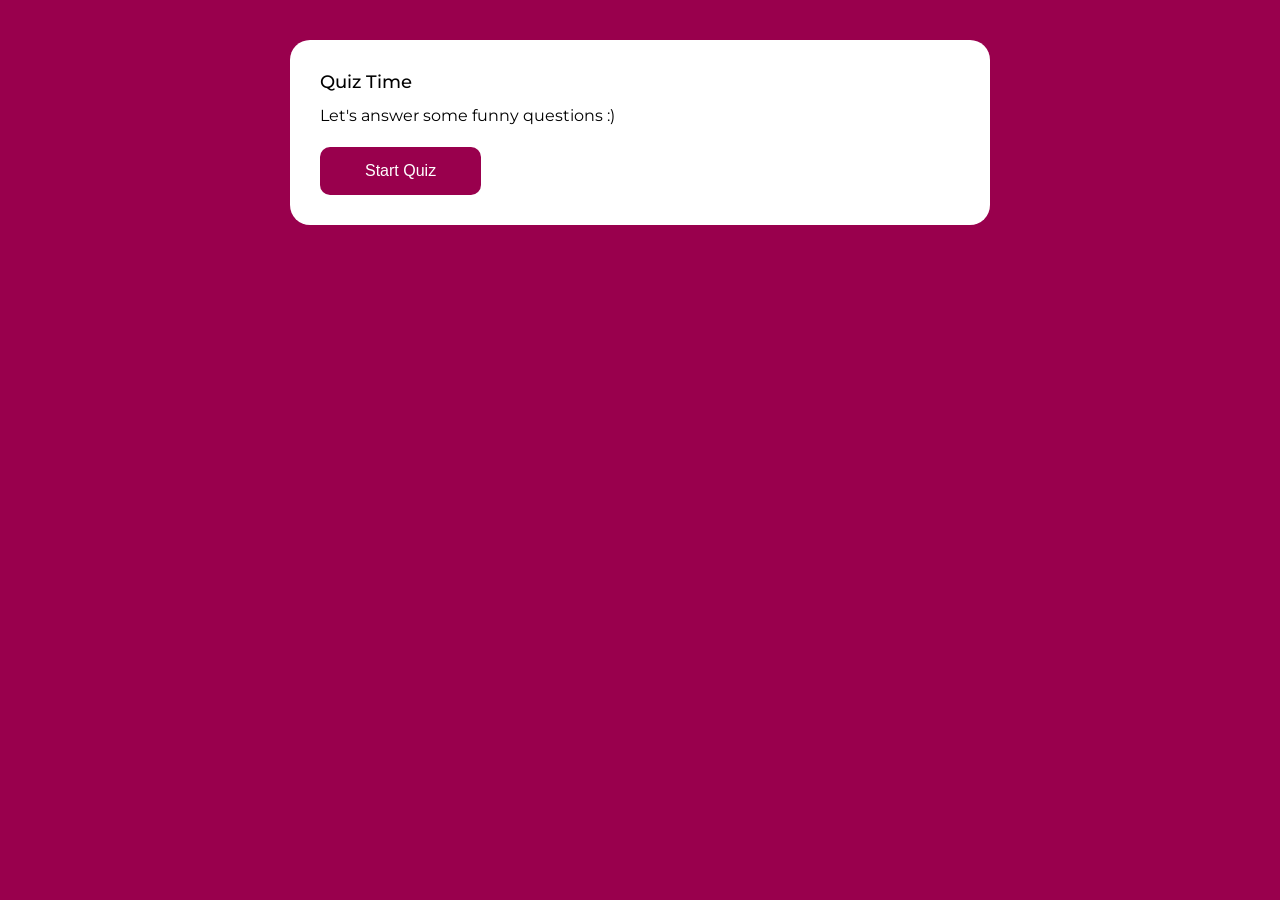
<file: index.html>
<!DOCTYPE html>
<html>
<head>
	<meta charset="utf-8">
	<meta http-equiv="X-UA-Compatible" content="IE=edge">
	<title></title>
	<link rel="stylesheet" href="stylesheet.css">
</head>
<body>
	
     <div class="home-box custom-box ">
     	<h3>Quiz Time</h3>
     	<P>Let's answer some funny questions :)<span class="total-questions"> </span></P>
     	<button type="button" class="btn" onclick="starting()">Start Quiz</button>
     </div>
     <div class="quiz-box custom-box hide">
     	<div class="question-number">
     		
     	</div>
     	<div class="question-text">
     		
     	</div>
     	<div class="option-container">
     		

     	</div>
     	<div class="next-question-btn">
     		<button type="button" class="btn" onclick="next()">Next</button>
     	</div>
     	<div class="answers-indicator">
     		
     	</div>
     </div>
     <div class="result-box custom-box hide">
     	<h1>
     		Quiz Result
     	</h1>
     	<table>
     		<tr>
     			<td>Total Question</td>
     			<td><span class="total-question"></span></td>
     		</tr>
     		<tr>
     			<td>Attempt</td>
     			<td><span class="total-attempt"></span></td>
     		</tr>
     		<tr>
     			<td>Correct</td>
     			<td><span class="total-correct"></span></td>
     		</tr>
     		<tr>
     			<td>Wrong</td>
     			<td><span class="total-wrong"></span></td>
     		</tr>
     		<tr>
     			<td>Percentage</td>
     			<td><span class="percentage"></span></td>
     		</tr>
     		<tr>
     			<td>Your Total Score</td>
     			<td><span class="total-score" ></span></td>
     		</tr>
     	</table>
     	<button type="button" class="btn" onclick="tryAgain()">
     		Try again
     	</button>
     	<button type="button" class="btn" onclick="gotoHome()">
     		Go To Home
     	</button>
     </div>
     

<script src="question.js"></script>
<script src="app.js"></script>
</body>
</html>
</file>
<file: stylesheet.css>
@import url('https://fonts.googleapis.com/css2?family=Montserrat:wght@300;400;500;600;700&display=swap');

body{
	margin: 0;
	font-size: 16px;
	background-color:  #99004d;
	font-family: 'Montserrat', sans-serif;
	font-weight: 400;

}
*{
	box-sizing: border-box;
	margin: 0;
	padding: 0;
	outline: none;

}
.custom-box{
	max-width: 700px;
	background-color: white;
	margin:40px auto;
	border-radius: 20px;
	padding: 30px;
}
.custom-box::before,
.custom-box::after{
	content: '';
	clear: both;
	display: table;

}
.custom-box.hide{
	display: none;
}
.home-box h3{
	font-size: 18px;
	color: #000000;
	font-weight: 500;
	margin-bottom: 10px ;
	line-height: 25px;
}
.home-box p{
	font-size: 16px;
	margin-bottom: 10px;
	line-height: 22px;
	color: #000000;

}
.home-box p span{
	font-weight: 400;

}
.home-box .btn{
	margin-top: 10px;
}
.btn{
	padding: 15px 45px;
	background-color:  #99004d;
	color: #ffffff;
	border: none;
	border-radius: 10px;
	font-size: 16px;
	cursor: pointer;
	display: inline-block;


}
.quiz-box .question-number,
.quiz-box .question-text,
.quiz-box .option-container,
.quiz-box .next-question-btn,
.quiz-box .answers-indicator{
	width: 100%;
	float: left;
}
.quiz-box .question-number{
	font-size: 18px;
	color:  #248f24;
	font-weight: 600;
	border-bottom: 1px solid #cccccc;
	padding-bottom: 10px;
	line-height: 25px;
}
.quiz-box .question-text{
	font-size: 22px;
	color: #000000;
	line-height: 28px;
	font-weight: 400;
	padding: 20px 0;
	margin: 0;

}
.quiz-box .option-container .option{
	background-color: #cccccc;
	padding: 13px 15px;
	font-size: 16px;
	line-height: 22px;
	color: #000000;
	border-radius: 5px;
	margin-bottom: 10px;
	cursor: pointer;
	opacity: 0;
	text-transform: capitalize;
	animation: fadeIn 0.3s ease forwards;
	position: relative;

}
.quiz-box .option-container .option.correct::before{
	content: '';
	position: absolute;
	left: 0;
	top: 0;
	height: 100%;
	width: 100%;
	background-color: green;
	z-index: -1;

}
.quiz-box .option-container .option.wrong::before{
	content: '';
	position: absolute;
	left: 0;
	top: 0;
	height: 100%;
	width: 100%;
	background-color: red;
	z-index: -1;

}

.quiz-box .option-container .option.correct {
	color: #ffffff;
}
.quiz-box .option-container .option.wrong {
	color: #ffffff;
}
.quiz-box .option-container .option.already-answered{
	pointer-events: none;
}
@keyframes fadeIn{
	0%{
		opacity: 0;
	}
	100%{
		opacity: 1;
	}
}
.quiz-box .btn{
	margin-top: 10px;
}
.quiz-box .answers-indicator div{
	height: 40px;
	width: 40px;
	display: inline-block;
	background-color: #cccccc;
	
	border-radius: 50%;
	margin-right: 3px;

}
.quiz-box .answers-indicator{
	border-top: 1px solid #cccccc;
	margin-top: 10px;
	padding-top: 10px;
}
.result-box{
	text-align: center;
}
.result-box h1{
	font-size: 36px;
	line-height: 42px;
	color:  #005ce6;

}
.result-box table{
    width: 100%;
    border-collapse: collapse;
    margin: 30px 0;
}
.result-box table td{
	border: 1px solid #cccccc;
	padding: 8px 15px;
	font-weight: 500;
	color: #000000;
	width: 50%;
	text-align: left;

}
.result-box .btn{
   margin-right: 20px;
}

.quiz-box .answers-indicator div.correct{
	/*background-color: green;*/
	background-image: url("correct.png");
	background-position: center;
	background-size: 50%;
	background-repeat: no-repeat;
}
.quiz-box .answers-indicator div.wrong{
	/*background-color: green;*/
	background-image: url("cancel.png");
	background-position: center;
	background-size: 50%;
	background-repeat: no-repeat;
}
</file>
